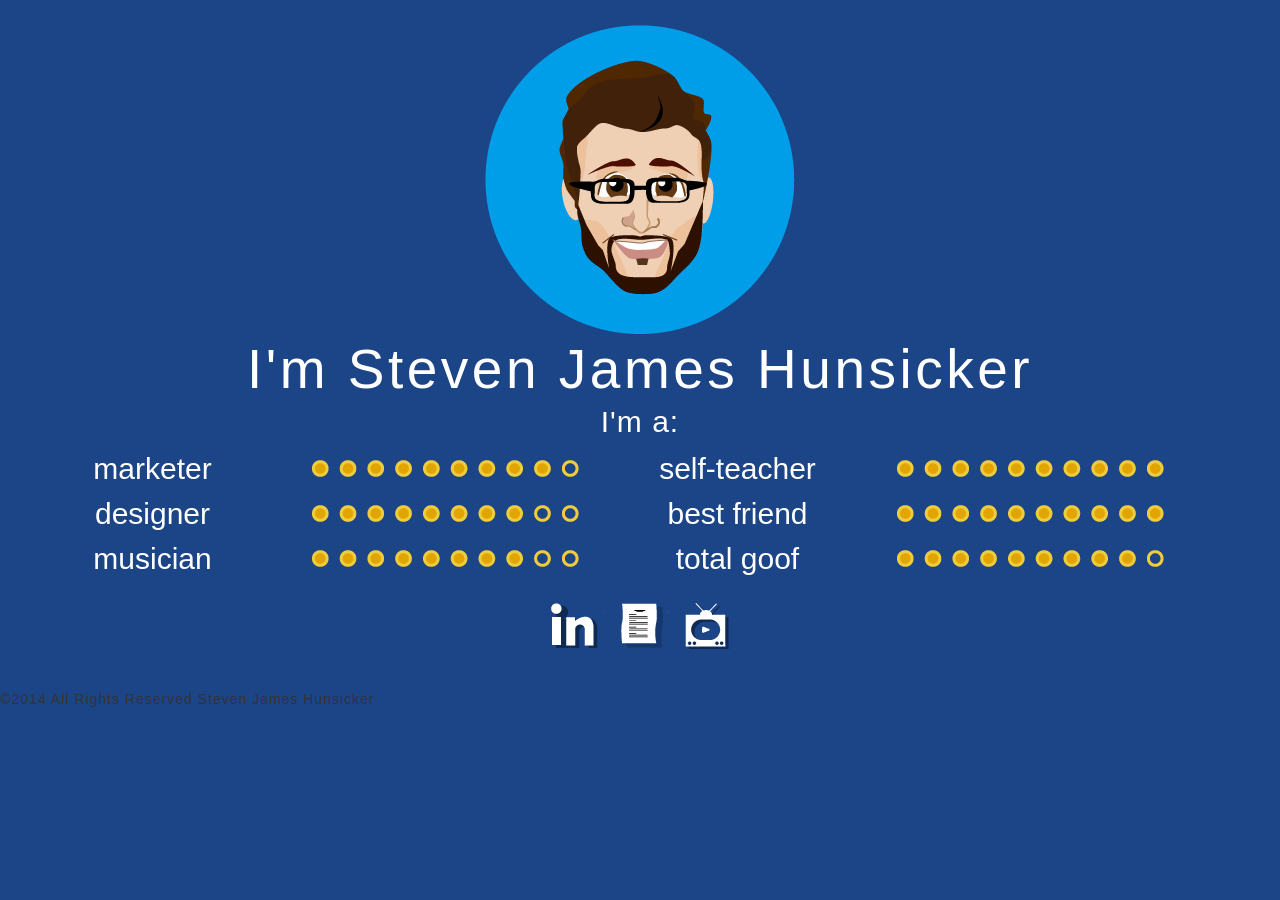
<file: index.html>
<!doctype html>
<html>

<head>

<!-- Global site tag (gtag.js) - Google Analytics -->
	<script async src="https://www.googletagmanager.com/gtag/js?id=UA-52742733-1"></script>
	
	<script>
 		 window.dataLayer = window.dataLayer || [];
 		 function gtag(){dataLayer.push(arguments);}
		  gtag('js', new Date());

 		 gtag('config', 'UA-52742733-1');
	</script>
	
	<title>Technical Marketer Steven James Hunsicker</title>
<!-- Favicon -->
	<link rel="icon" type="image/png" href="favicon.png">
<!-- Bootsrap External Stylesheet -->
	<link rel="stylesheet" href="http://maxcdn.bootstrapcdn.com/bootstrap/3.2.0/css/bootstrap.min.css">
<!-- My Stylesheet -->
	<link rel="stylesheet" href="style.css">

</head>

<body>
<!-- Self-Portrait -->
	<div class="thePanel">
		<div class="container">
			<div class="row">
				<img src="1st try web.png">
			</div>
		</div>
	</div>
<!-- /Self-Portrait -->	

		<div class="row">
			<h1><span>I'm Steven James Hunsicker</span><h1>
		</div>

		<div class="row">
			<h2><span>I'm a:</span></h2>
		</div>

<!-- Attribute Section-->
<!-- 1st row -->		
	<div class="container">
		<div class="row">
			<div class="attribute">
				<div class="col-sm-12 col-md-2">marketer</div>
			</div>
			<div class="col-sm-12 col-md-4"><img src="9.png"></div>
			<div class="attribute">
				<div class="col-sm-12 col-md-2">self-teacher</div>
			</div>
			<div class="col-sm-12 col-md-4"><img src="10.png"></div>
		</div>

<!-- 2nd row-->
		<div class="row">
			<div class="attribute">
				<div class="col-sm-12 col-md-2">designer</div>
			</div>
			<div class="col-sm-12 col-md-4"><img src="8.png"></div>
			<div class="attribute">
				<div class="col-sm-12 col-md-2">best friend</div>
			</div>
			<div class="col-sm-12 col-md-4"><img src="10.png"></div>
		</div>

<!-- 3rd row-->
		<div class="row">
			<div class="attribute">
				<div class="col-sm-12 col-md-2">musician</div>
			</div>
			<div class="col-sm-12 col-md-4"><img src="8.png"></div>
			<div class="attribute">
				<div class="col-sm-12 col-md-2">total goof</div>
			</div>
			<div class="col-sm-12 col-md-4"><img src="9.png"></div>
		</div>
	</div>
<!-- /Attributes-->

<!-- External Icon Links -->
	<div class="iconRow">
		<div class="container-fluid">
			<div classs="row">
				<!-- LinkedIn -->
				<a href="https://www.linkedin.com/in/stevenjhunsicker" onclick="ga('send', 'event', { eventCategory: 'download', eventAction: 'LinkedIn'});" target="_blank"><img src="LinkedIn.png"></a>
				<!-- Resume -->
				<a href="Steven Hunsicker Resume.pdf" onclick="ga('send', 'event', { eventCategory: 'download', eventAction: 'Resume'});" target="_blank"><img src="Resume.png"></a>
				<!-- YouTube -->
				<a href="https://www.youtube.com/watch?v=V6UIYU3AVmc" onclick="ga('send', 'event', { eventCategory: 'download', eventAction: 'YouTube'});" target="_blank"><img src="YouTube.png"></a>
			</div>
		</div>
	</div>
<!-- /Icon Links-->

<script type="text/javascript">var ssaUrl = ('https:' == document.location.protocol ? 'https://' : 'http://') + 'pixel.sitescout.com/iap/7ee4974588fe756e';new Image().src = ssaUrl;</script>


<script type="text/javascript">var ssaUrl = ('https:' == document.location.protocol ? 'https://' : 'http://') + 'pixel.sitescout.com/iap/7ee4974588fe756e';new Image().src = ssaUrl;</script>

</body>

<footer>
	&copy;2014 All Rights Reserved Steven James Hunsicker
	</footer>

<!-- jQuery (necessary for Bootstrap's JavaScript plugins) -->
    <script src="https://ajax.googleapis.com/ajax/libs/jquery/1.11.1/jquery.min.js"></script>
<!-- Latest compiled and minified JavaScript -->
<script src="//maxcdn.bootstrapcdn.com/bootstrap/3.2.0/js/bootstrap.min.js"></script>

</html>
</file>
<file: style.css>
body {
	background-color: #1C4587;
}
.thePanel {
    text-align: center;
    margin-top: 25px;
    margin-bottom:0px;
    padding:0px;
    }

h1 {
	text-align: center;
	padding: 5px 0px 0px 0px;
	margin-bottom: 0px;
	margin-top: 0px;
}

h1 span {
	clear: both;
	color: white;
	display: inline-block;
	font-size: 55px;
	letter-spacing: 3.5px;
	text-align: center;
	margin-bottom: 0px;
	margin-top: 0px;
}

h2 {
	text-align: center;
	margin-top: 0px;
}

h2 span {
	clear: both;
	color: white ;
	display: inline-block;
	font-size: 30px;
	letter-spacing: 1px;
	text-align: center;
	margin-top: 0px;
}

.iconRow {
    text-align:center;
    margin-bottom:40px;
    margin-top: 20px;
    padding:0px;
}

.attribute {
	color: white;
	font-size: 30px;
	font-weight: 100;
}

.col-md-2 {
	text-align: center;
}

.col-sm-12 {
	text-align: center;

}
.col-md-4 {
	margin-top: 10px;
	margin-bottom: 15px;
	text-align: center;
}

footer {
	font-color: white;
	font-size: 14px;
	font-weight: 100;
	letter-spacing: 1px;
	margin-top: 30px;
</file>
